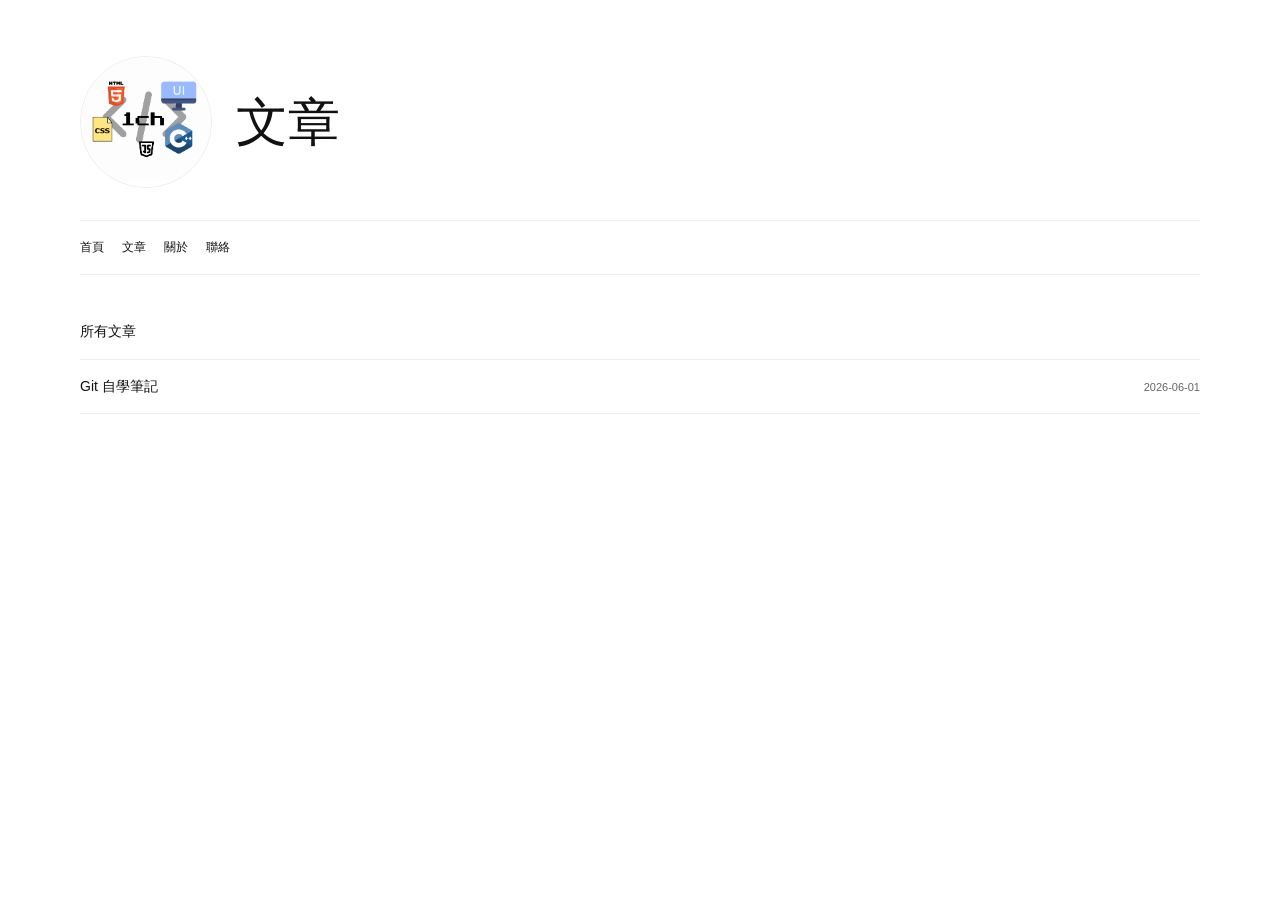
<file: 我的部落格/posts/index.html>
<!doctype html>
<html lang="zh-Hant">
<head>
  <meta charset="utf-8">
  <meta name="viewport" content="width=device-width, initial-scale=1">
  <meta name="referrer" content="no-referrer">
  <meta http-equiv="Content-Security-Policy" content="default-src 'self'; img-src 'self' https://count.getloli.com data:; style-src 'self' 'unsafe-inline' https://fonts.googleapis.com; font-src https://fonts.gstatic.com; script-src 'self' 'unsafe-inline'; object-src 'none'; base-uri 'self'; form-action 'none'; upgrade-insecure-requests">
  <link rel="icon" type="image/png" href="../1ch.png">
  <title>文章 - 1ch的部落格</title>
  <link rel="stylesheet" href="../style.css">
</head>
<body>
  <div class="page">
    <header class="site-header">
      <img src="../1ch.png" alt="1ch 頭像" class="avatar">
      <div class="hero-copy">
        <h1 class="site-title">文章</h1>
      </div>
    </header>

    <nav class="site-nav" aria-label="主要導覽">
      <a href="../index.html">首頁</a>
      <a href="index.html">文章</a>
      <a href="../about.html">關於</a>
      <a href="../contact.html">聯絡</a>
    </nav>

    <main class="layout layout-single">
      <section aria-labelledby="all-posts">
        <h2 class="section-title" id="all-posts">所有文章</h2>
        <div class="article-list" aria-label="所有文章">
          <article class="article-row">
            <a class="article-link" href="git-notes.html">Git 自學筆記</a>
            <p class="article-meta">2026-06-01</p>
          </article>
        </div>
      </section>
    </main>
  </div>
</body>
</html>
</file>
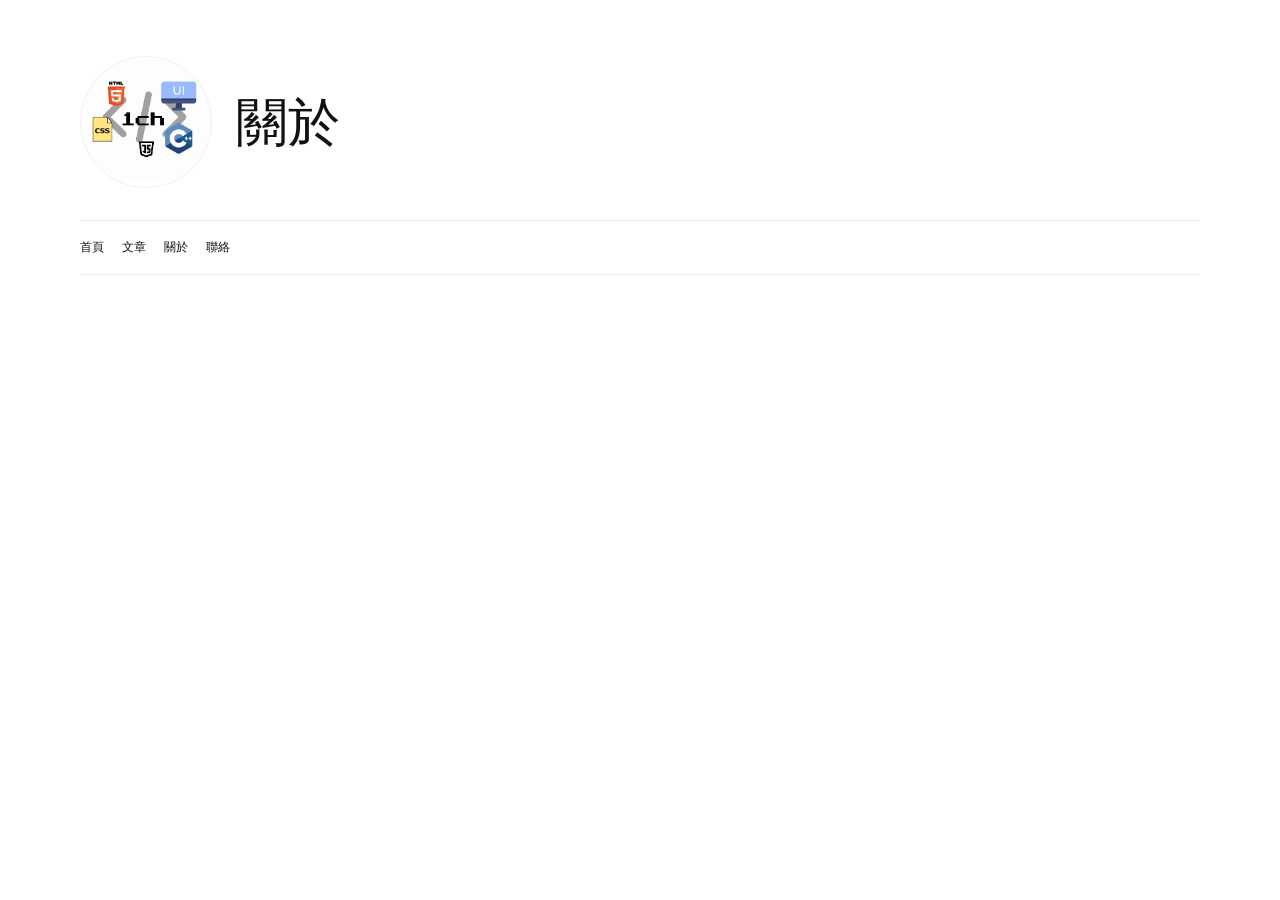
<file: 我的部落格/about.html>
<!doctype html>
<html lang="zh-Hant">
<head>
  <meta charset="utf-8">
  <meta name="viewport" content="width=device-width, initial-scale=1">
  <meta name="referrer" content="no-referrer">
  <meta http-equiv="Content-Security-Policy" content="default-src 'self'; img-src 'self' https://count.getloli.com data:; style-src 'self' 'unsafe-inline' https://fonts.googleapis.com; font-src https://fonts.gstatic.com; script-src 'self' 'unsafe-inline'; object-src 'none'; base-uri 'self'; form-action 'none'; upgrade-insecure-requests">
  <link rel="icon" type="image/png" href="1ch.png">
  <title>關於 - 1ch的部落格</title>
  <link rel="stylesheet" href="style.css">
</head>
<body>
  <div class="page">
    <header class="site-header">
      <img src="1ch.png" alt="1ch 頭像" class="avatar">
      <div class="hero-copy">
        <h1 class="site-title">關於</h1>
      </div>
    </header>

    <nav class="site-nav" aria-label="主要導覽">
      <a href="index.html">首頁</a>
      <a href="posts/index.html">文章</a>
      <a href="about.html">關於</a>
      <a href="contact.html">聯絡</a>
    </nav>

    <main class="layout layout-single">
      <section aria-label="關於頁面"></section>
    </main>
  </div>
</body>
</html>
</file>
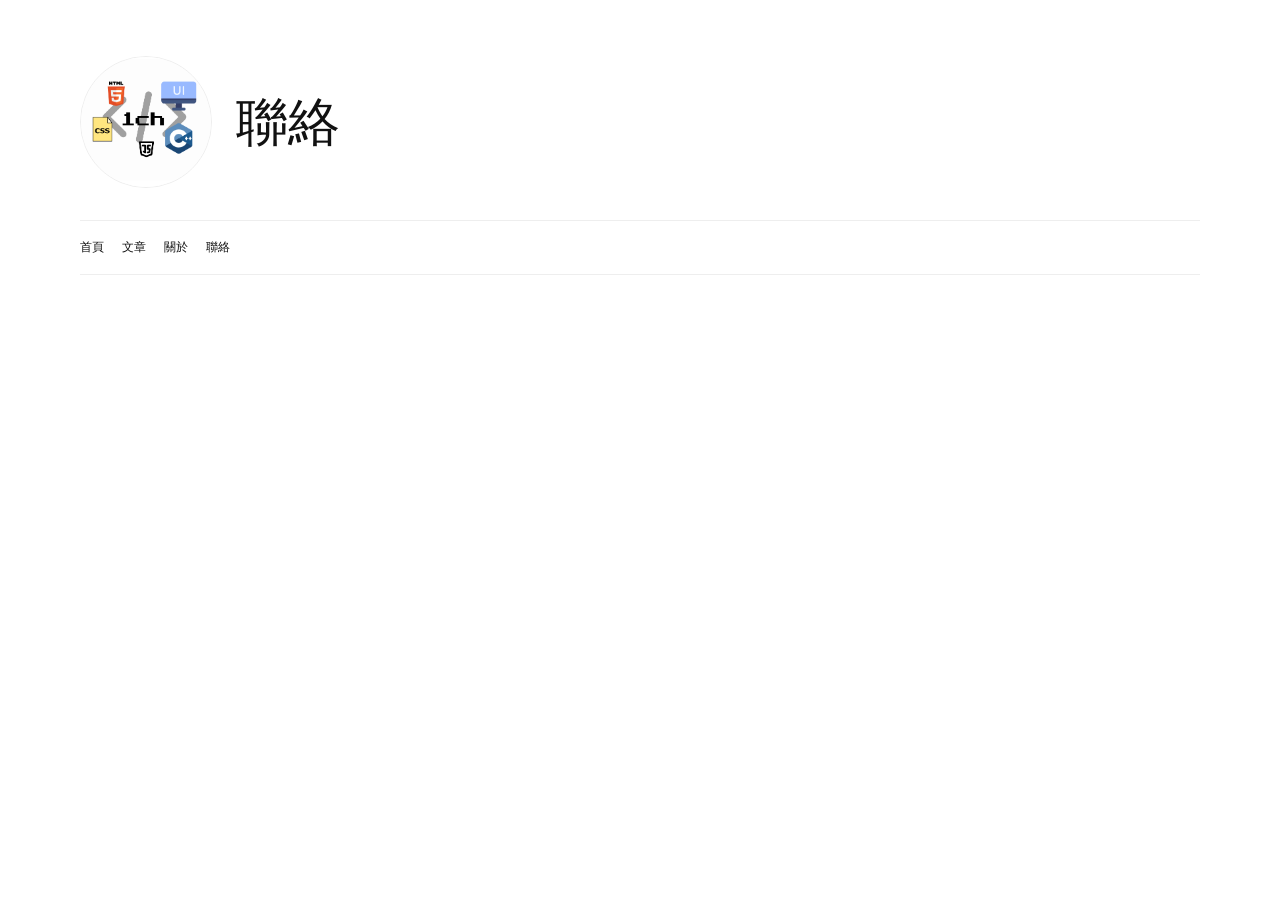
<file: 我的部落格/contact.html>
<!doctype html>
<html lang="zh-Hant">
<head>
  <meta charset="utf-8">
  <meta name="viewport" content="width=device-width, initial-scale=1">
  <meta name="referrer" content="no-referrer">
  <meta http-equiv="Content-Security-Policy" content="default-src 'self'; img-src 'self' https://count.getloli.com data:; style-src 'self' 'unsafe-inline' https://fonts.googleapis.com; font-src https://fonts.gstatic.com; script-src 'self' 'unsafe-inline'; object-src 'none'; base-uri 'self'; form-action 'none'; upgrade-insecure-requests">
  <link rel="icon" type="image/png" href="1ch.png">
  <title>聯絡 - 1ch的部落格</title>
  <link rel="stylesheet" href="style.css">
</head>
<body>
  <div class="page">
    <header class="site-header">
      <img src="1ch.png" alt="1ch 頭像" class="avatar">
      <div class="hero-copy">
        <h1 class="site-title">聯絡</h1>
      </div>
    </header>

    <nav class="site-nav" aria-label="主要導覽">
      <a href="index.html">首頁</a>
      <a href="posts/index.html">文章</a>
      <a href="about.html">關於</a>
      <a href="contact.html">聯絡</a>
    </nav>

    <main class="layout layout-single">
      <section aria-label="聯絡頁面"></section>
    </main>
  </div>
</body>
</html>
</file>
<file: 我的部落格/style.css>
@import url("https://fonts.googleapis.com/css2?family=Press+Start+2P&display=swap");

:root {
  color: #111111;
  background: #ffffff;
  font-family: "Press Start 2P", "Microsoft JhengHei", sans-serif;
  --article-font: "Noto Sans TC", "Microsoft JhengHei", "PingFang TC", sans-serif;
}

* {
  box-sizing: border-box;
}

body {
  margin: 0;
  min-height: 100vh;
  background: #ffffff;
  color: #111111;
}

body:has(.intro-splash:not([hidden])) {
  overflow: hidden;
}

a {
  color: inherit;
  text-decoration: none;
}

.page {
  width: min(1120px, calc(100% - 40px));
  margin: 0 auto;
}

.intro-splash {
  position: fixed;
  inset: 0;
  z-index: 9999;
  display: grid;
  place-items: center;
  padding: 32px;
  background: #ffffff;
  transition: opacity 0.7s ease, visibility 0.7s ease;
}

.intro-splash.is-done {
  opacity: 0;
  visibility: hidden;
}

.intro-splash-inner {
  width: min(100%, 1100px);
}

.intro-splash-text {
  display: flex;
  justify-content: center;
  align-items: center;
  margin: 0;
  color: #111111;
  font-size: clamp(30px, 7vw, 88px);
  line-height: 1.45;
  text-align: center;
  word-break: break-word;
}

.intro-splash-type {
  min-height: 1.45em;
}

.intro-splash-caret {
  width: 0.12em;
  height: 1em;
  margin-left: 0.12em;
  background: #111111;
  animation: splash-caret-blink 0.9s steps(1) infinite;
}

.site-header {
  display: flex;
  gap: 24px;
  align-items: center;
  padding: 56px 0 32px;
  border-bottom: 1px solid #eeeeee;
}

.avatar {
  display: block;
  width: 132px;
  height: 132px;
  flex: 0 0 132px;
  border: 1px solid #eeeeee;
  border-radius: 50%;
  object-fit: cover;
  object-position: center;
  background: #ffffff;
}

.hero-copy {
  max-width: 560px;
}

.site-title {
  margin: 0;
  font-size: clamp(24px, 5vw, 52px);
  font-weight: 400;
  letter-spacing: 0;
  line-height: 1.35;
}

.title-animate-two {
  display: flex;
  flex-wrap: wrap;
  gap: 0.08em;
}

.title-animate-two span {
  display: inline-block;
  color: #24a8e6;
  opacity: 0;
  transform: translate(200px, -100px) scale(2);
}

.title-animate-two.is-playing span {
  animation: ballDrop 0.45s forwards;
}

.title-animate-two span:nth-of-type(1) { animation-delay: 0s; }
.title-animate-two span:nth-of-type(2) { animation-delay: .18s; }
.title-animate-two span:nth-of-type(3) { animation-delay: .36s; }
.title-animate-two span:nth-of-type(4) { animation-delay: .54s; }
.title-animate-two span:nth-of-type(5) { animation-delay: .72s; }
.title-animate-two span:nth-of-type(6) { animation-delay: .90s; }
.title-animate-two span:nth-of-type(7) { animation-delay: 1.08s; }

@keyframes ballDrop {
  60% {
    transform: translate(0, 20px) rotate(-180deg) scale(.5);
  }

  100% {
    transform: translate(0) rotate(0deg) scale(1);
    opacity: 1;
  }
}

@keyframes splash-caret-blink {
  0%,
  49% {
    opacity: 1;
  }

  50%,
  100% {
    opacity: 0;
  }
}

.site-nav {
  display: flex;
  flex-wrap: wrap;
  gap: 18px;
  padding: 18px 0;
  border-bottom: 1px solid #eeeeee;
  font-size: 12px;
}

.layout {
  display: grid;
  grid-template-columns: minmax(0, 1fr) 280px;
  gap: 56px;
  padding: 48px 0 72px;
}

.layout > * {
  min-width: 0;
}

.layout-single {
  grid-template-columns: minmax(0, 1fr);
}

.section-title {
  margin: 0 0 18px;
  font-size: 14px;
  font-weight: 400;
}

.post-card {
  min-width: 0;
  padding: 24px;
  border: 1px solid #eeeeee;
  background: #ffffff;
  font-family: var(--article-font);
}

.post-date {
  margin: 0 0 16px;
  color: #666666;
  font-size: 10px;
  line-height: 1.8;
}

.post-title {
  margin: 0;
  font-size: 18px;
  font-weight: 700;
  line-height: 1.8;
}

.post-title a {
  display: inline-block;
}

.post-summary {
  margin: 18px 0 0;
  color: #444444;
  font-size: 12px;
  line-height: 2;
}

.article-list {
  border-top: 1px solid #eeeeee;
}

.article-row {
  display: flex;
  justify-content: space-between;
  gap: 16px;
  align-items: baseline;
  padding: 14px 0;
  border-bottom: 1px solid #eeeeee;
  font-family: var(--article-font);
}

.article-link {
  font-size: 14px;
  line-height: 1.8;
}

.article-meta {
  margin: 0;
  flex: 0 0 auto;
  color: #666666;
  font-family: var(--article-font);
  font-size: 11px;
  line-height: 1.8;
}

.view-counter {
  display: flex;
  gap: 10px;
  align-items: center;
  margin: 28px 0 0;
  color: #444444;
  font-family: var(--article-font);
  font-size: 12px;
  line-height: 1.8;
}

.view-counter-eye {
  color: #111111;
  font-size: 18px;
  line-height: 1;
}

.view-counter-label {
  white-space: nowrap;
}

.view-counter img {
  display: block;
  height: 20px;
  width: auto;
}

.post-body {
  min-width: 0;
  color: #222222;
  font-family: var(--article-font);
  font-size: 12px;
  line-height: 2.1;
  overflow-wrap: anywhere;
  word-break: break-word;
}

.post-body #doc,
.post-body .markdown-body,
.post-body .container-fluid,
.post-body .code-block-wrapper,
.post-body .click-event-handled {
  max-width: 100%;
  min-width: 0;
}

.post-body .code-block-wrapper,
.post-body .click-event-handled {
  overflow-x: auto;
}

.post-body > :first-child {
  margin-top: 0;
}

.post-body h1,
.post-body h2,
.post-body h3,
.post-body h4 {
  margin: 32px 0 14px;
  line-height: 1.8;
}

.post-body h1 {
  font-size: 20px;
}

.post-body h2 {
  font-size: 16px;
}

.post-body h3,
.post-body h4 {
  font-size: 13px;
}

.post-body p,
.post-body ul,
.post-body ol,
.post-body blockquote {
  margin: 16px 0;
}

.post-body ul,
.post-body ol {
  padding-left: 24px;
}

.post-body li {
  margin: 10px 0;
}

.post-body a {
  text-decoration: underline;
  text-underline-offset: 3px;
}

.post-body strong {
  color: #000000;
}

.post-body mark {
  padding: 2px 4px;
  background: #fff2a8;
}

.post-body code {
  font-family: Consolas, "Courier New", monospace;
  font-size: 12px;
}

.post-body :not(pre) > code {
  padding: 2px 6px;
  border: 1px solid #e8e8e8;
  background: #f7f7f7;
}

.post-body pre {
  overflow-x: auto;
  max-width: 100%;
  padding: 18px;
  border: 1px solid #e8e8e8;
  background: #fafafa;
}

.post-body pre code {
  display: block;
  line-height: 1.8;
}

.post-body img {
  display: block;
  max-width: 100%;
  height: auto;
}

.article-figure {
  margin: 0 0 24px;
}

.post-body .code-toolbar {
  display: none;
}

.sidebar {
  display: grid;
  align-content: start;
  gap: 36px;
}

.toc-sidebar {
  position: relative;
}

.toc-toggle {
  display: none;
}

.sidebar-section {
  border-top: 1px solid #eeeeee;
  padding-top: 18px;
}

.sidebar-title {
  margin: 0 0 14px;
  font-size: 12px;
  font-weight: 400;
}

.blank-list {
  min-height: 80px;
  padding: 18px;
  border: 1px solid #eeeeee;
  background: #ffffff;
}

.sidebar-item {
  margin: 0;
  font-size: 10px;
  line-height: 2;
}

.toc-list {
  display: grid;
  gap: 10px;
  align-content: start;
}

.toc-link {
  display: block;
  color: #3f3f3f;
  font-family: var(--article-font);
  font-size: 12px;
  line-height: 1.8;
  text-decoration: none;
}

.toc-h3 {
  padding-left: 14px;
  font-size: 11px;
}

@media (max-width: 1024px) {
  .page {
    width: min(100% - 28px, 1120px);
  }

  .intro-splash {
    padding: 24px;
  }

  .site-header {
    align-items: flex-start;
    flex-direction: column;
    padding-top: 38px;
  }

  .avatar {
    width: 104px;
    height: 104px;
    flex-basis: 104px;
  }

  .layout {
    grid-template-columns: 1fr;
    gap: 40px;
    padding-top: 36px;
  }

  .post-card {
    padding: 16px;
  }

  .post-body {
    font-size: 11px;
    line-height: 1.9;
  }

  .post-body #doc,
  .post-body .markdown-body,
  .post-body .container-fluid {
    width: 100%;
    overflow-x: hidden;
  }

  .post-body h1 {
    font-size: 18px;
  }

  .post-body h2 {
    font-size: 14px;
  }

  .post-body h3,
  .post-body h4 {
    font-size: 12px;
  }

  .post-body ul,
  .post-body ol {
    padding-left: 18px;
  }

  .post-body pre {
    padding: 14px;
  }

  .post-body table,
  .post-body iframe {
    display: block;
    max-width: 100%;
    overflow-x: auto;
  }

  .sidebar {
    gap: 24px;
  }

  .toc-sidebar {
    display: block;
  }

  .toc-sidebar .sidebar-section:first-child {
    position: static;
    z-index: 1000;
    width: auto;
    padding-top: 0;
    border-top: 0;
  }

  .toc-sidebar .sidebar-section:first-child .sidebar-title {
    display: none;
  }

  .toc-toggle {
    position: fixed;
    left: 14px;
    bottom: 14px;
    z-index: 1001;
    display: inline-flex;
    align-items: center;
    justify-content: center;
    min-height: 42px;
    padding: 0 16px;
    border: 1px solid #111111;
    background: #ffffff;
    color: #111111;
    font-family: "Press Start 2P", "Microsoft JhengHei", sans-serif;
    font-size: 11px;
    cursor: pointer;
  }

  .toc-sidebar .toc-list {
    position: fixed;
    left: 14px;
    bottom: 66px;
    z-index: 1000;
    display: none;
    width: min(300px, calc(100vw - 28px));
    max-height: 48vh;
    margin: 0;
    overflow-y: auto;
    box-shadow: 0 12px 30px rgba(0, 0, 0, 0.14);
  }

  .toc-sidebar.is-open .toc-list {
    display: grid;
  }

  .blank-list {
    min-height: 0;
    padding: 14px;
  }

  .article-row {
    flex-direction: column;
    align-items: flex-start;
    gap: 4px;
  }

}

@media (min-width: 1025px) {
  .toc-sidebar .sidebar-section:first-child {
    position: sticky;
    top: 24px;
  }
}
</file>
